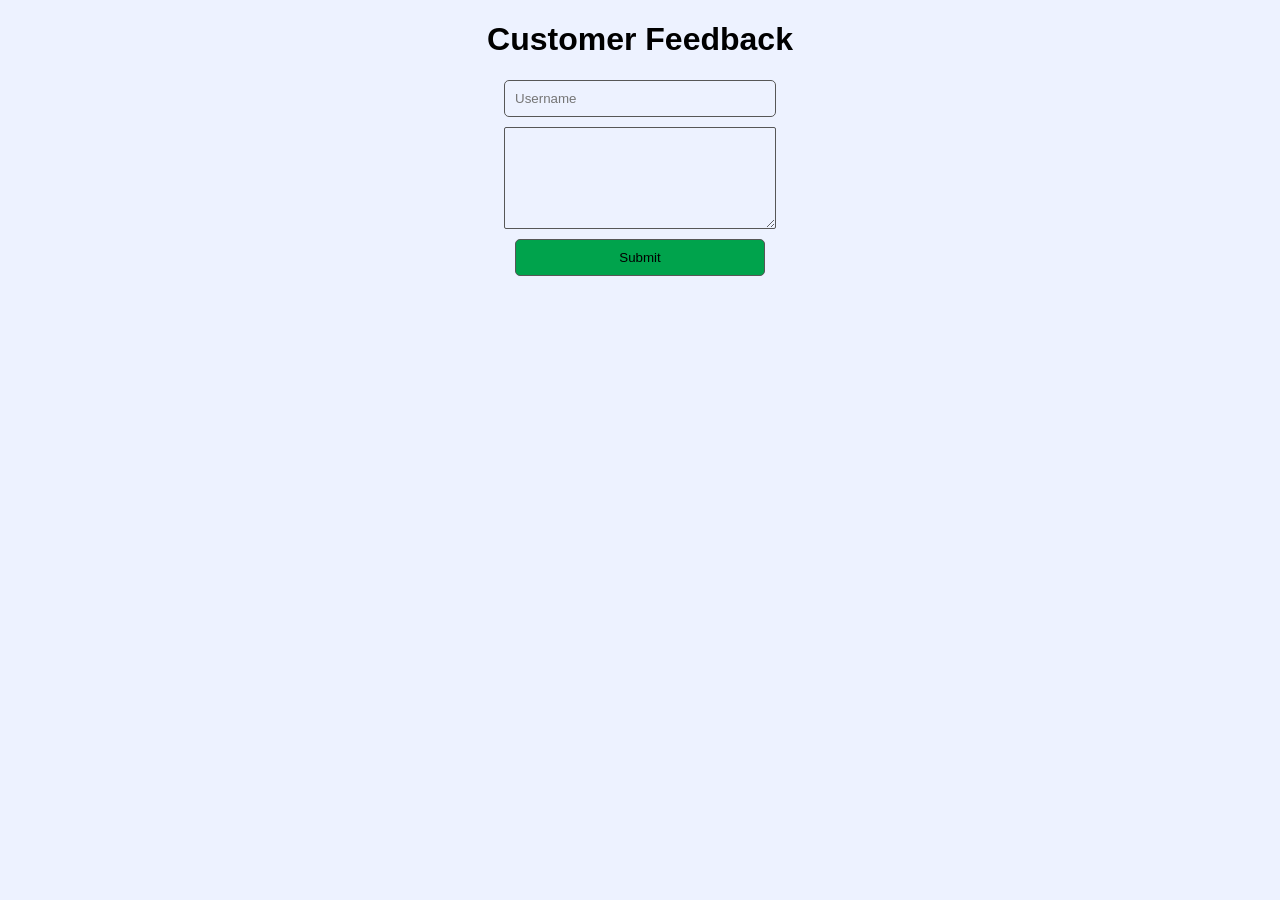
<file: index.html>
<!DOCTYPE html>
<html lang="en">

<head>
    <meta charset="UTF-8">
    <meta http-equiv="X-UA-Compatible" content="IE-edge">
    <meta name="viewport" content="width=device-width, initial-scale=1.0">
    <title>Learning javascript </title>
    <!-- <link rel="stylesheet" type="image/x-icon" href="/images/favicon.ico"> -->
    <link rel="stylesheet" href="./style.css">
</head>

<body>
<div class="container">
    <h1>Customer Feedback</h1>
    <form class="feedback-form">

        <input onkeyup="usernamevalidation(event)" type="text" name="username" placeholder="Username" autocomplete="off">
        <textarea onkeyup="feedbackvalidation(event)" id="feedback" name="feedback" autocomplete="off"></textarea>
    <input type="submit" id="submit" value="Submit"></form>
    <p></p>

</div>
    <script src="script.js"> </script>


</body>

</html>
</file>
<file: style.css>
* {
    font-family: 'Segoe UI', Tahoma, Geneva, Verdana, sans-serif;
    background-color: rgb(237, 242, 255);
}

.container {
    width: 350px;
    margin: auto;
}

h1 {
    text-align: center;
}

form * {
    display: block;
    margin-top: 10px !important;
    margin: auto;
}

input {
    width: 250px;
    border: solid 1px rgb(87, 87, 87);
    border-radius: 5px;
    padding: 10px;
}

textarea {
    width: 250px;
    height: 80px;
    border: solid 1px rgb(87, 87, 87);
    border-radius: 2px;
    padding: 10px;
}

#submit {
    padding: 10px;
    background-color: rgb(0, 163, 76);
}

.success {
    padding: 10px 5px;
    background-color: #43e478;
    border: solid 1px rgb(0, 182, 24);
    border-radius: 5px;
    text-align: center;
}

.error {
    padding: 10px 5px;
    background-color: #ff8585;
    border: solid 1px rgb(182, 27, 0);
    border-radius: 5px;
    text-align: center;
}
.accepted{
    border: 2px solid rgb(0, 182, 24);
}
.rejected {
    border: 2px solid rgb(182, 27, 0);
}
input:focus,textarea:focus{
    outline: none;
}
</file>
